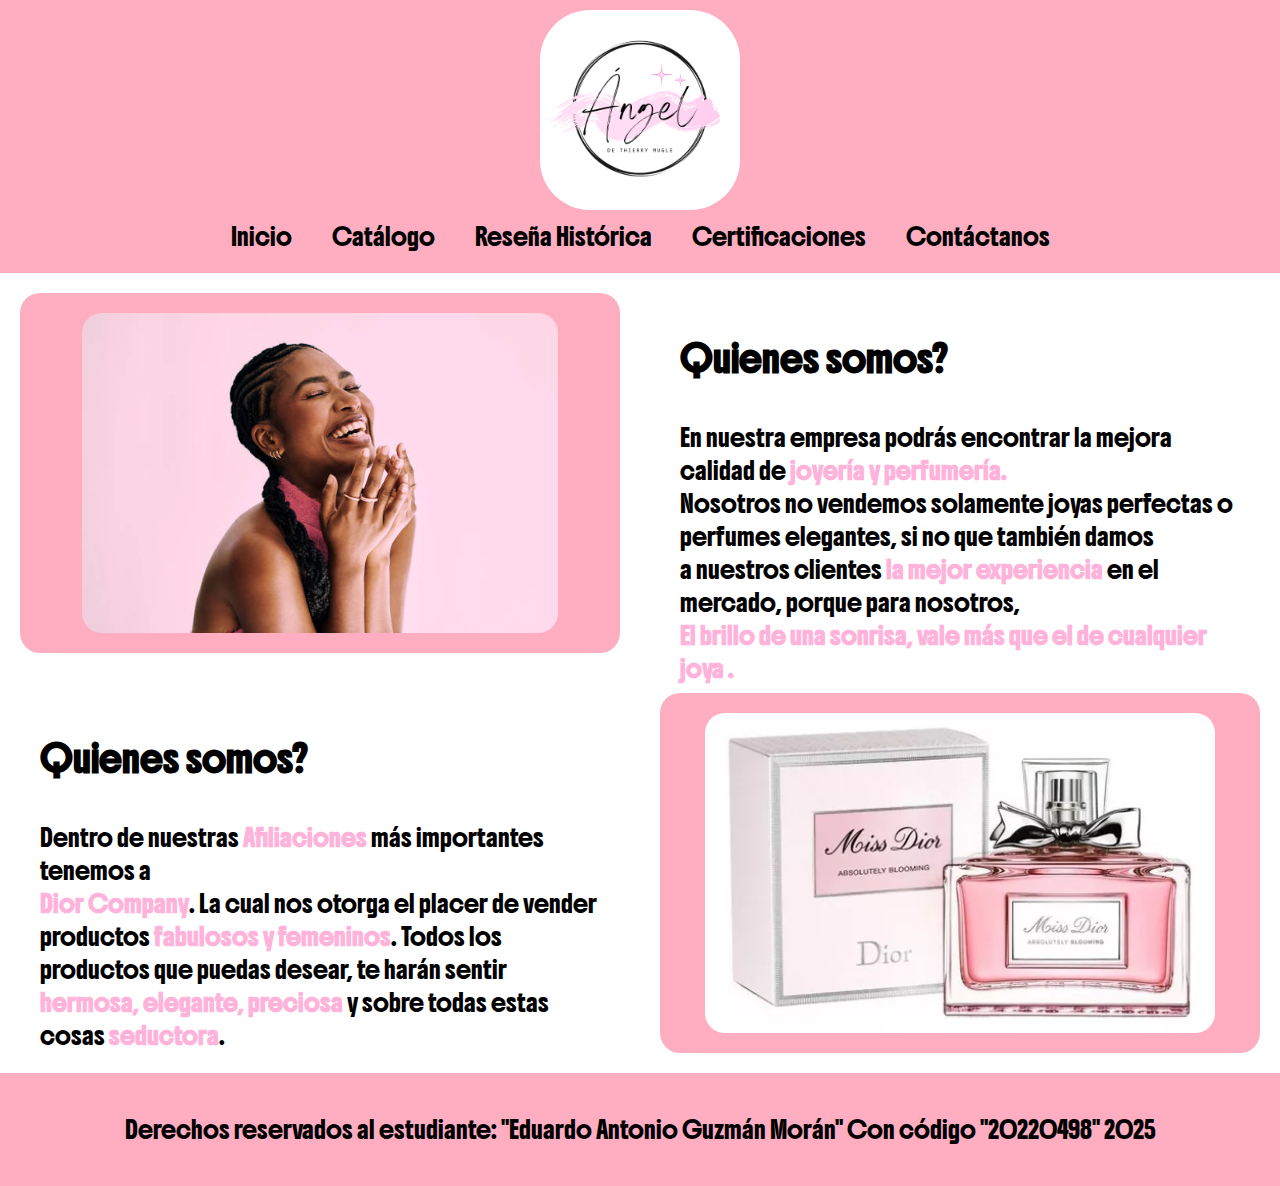
<file: Páginas/index.html>
<!DOCTYPE html>
<html lang="en">
<head>
    <meta charset="UTF-8">
    <meta name="viewport" content="width=device-width, initial-scale=1.0">
    <link rel="stylesheet" href="../Css/styles.css">
    <link rel="shortcut icon" href="../Imágenes/perfume.png" type="image/x-icon">
    <title>Ángel de Thierry Mugle</title>
</head>
<body>
    <header>
        <img src="../Imágenes/Logo Estudio de Diseño Circular Femenino Rosa y Negro.png" alt="Logo fructs parfum">
        <nav>
                <a href="index.html">Inicio</a>
                <a href="Catálogo.html">Catálogo</a>
                <a href="Reseña_Histórica.html">Reseña Histórica</a>
                <a href="#">Certificaciones</a>
                <a href="#">Contáctanos</a>
        </nav>
    </header>
    <main>
        <section class="Main" >
            <div class="Main_card">
                <img src="../Imágenes/chica negra con joyas sonriendo.png" alt="">
            </div>
            <div class="Main_text">
                <h2>Quienes somos?</h2>
                <p>En nuestra empresa podrás encontrar la mejora calidad de <strong>joyería y perfumería. </strong><br>
                Nosotros no vendemos solamente joyas perfectas o perfumes elegantes, si no que también damos <br>
                a nuestros clientes <strong>la mejor experiencia</strong> en el mercado, porque para nosotros, <br>
                <strong>El brillo de una sonrisa, vale más que el de cualquier joya .</strong> </p>
            </div>
        </section>
        <section class="Main">
            <div class="Main_text">
                <h2>Quienes somos?</h2>
                <p>Dentro de nuestras <strong>Afiliaciones</strong> más importantes tenemos a <br>
                <strong>Dior Company</strong>. La cual nos otorga el placer de vender productos <strong>
                fabulosos y femeninos</strong>. Todos los productos que puedas desear, te harán sentir <strong> hermosa, elegante, preciosa</strong>
                y sobre todas estas cosas <strong>seductora</strong>.
            </p>
            </div>
            <div class="Main_card">
                <img src="../Imágenes/Miss dior.png" alt="">
            </div>
        </section>
    </main>
    <footer>
        <p>
            Derechos reservados al estudiante: "Eduardo Antonio Guzmán Morán" Con código "20220498" 2025
        </p>
    </footer>
</body>
</html>
</file>
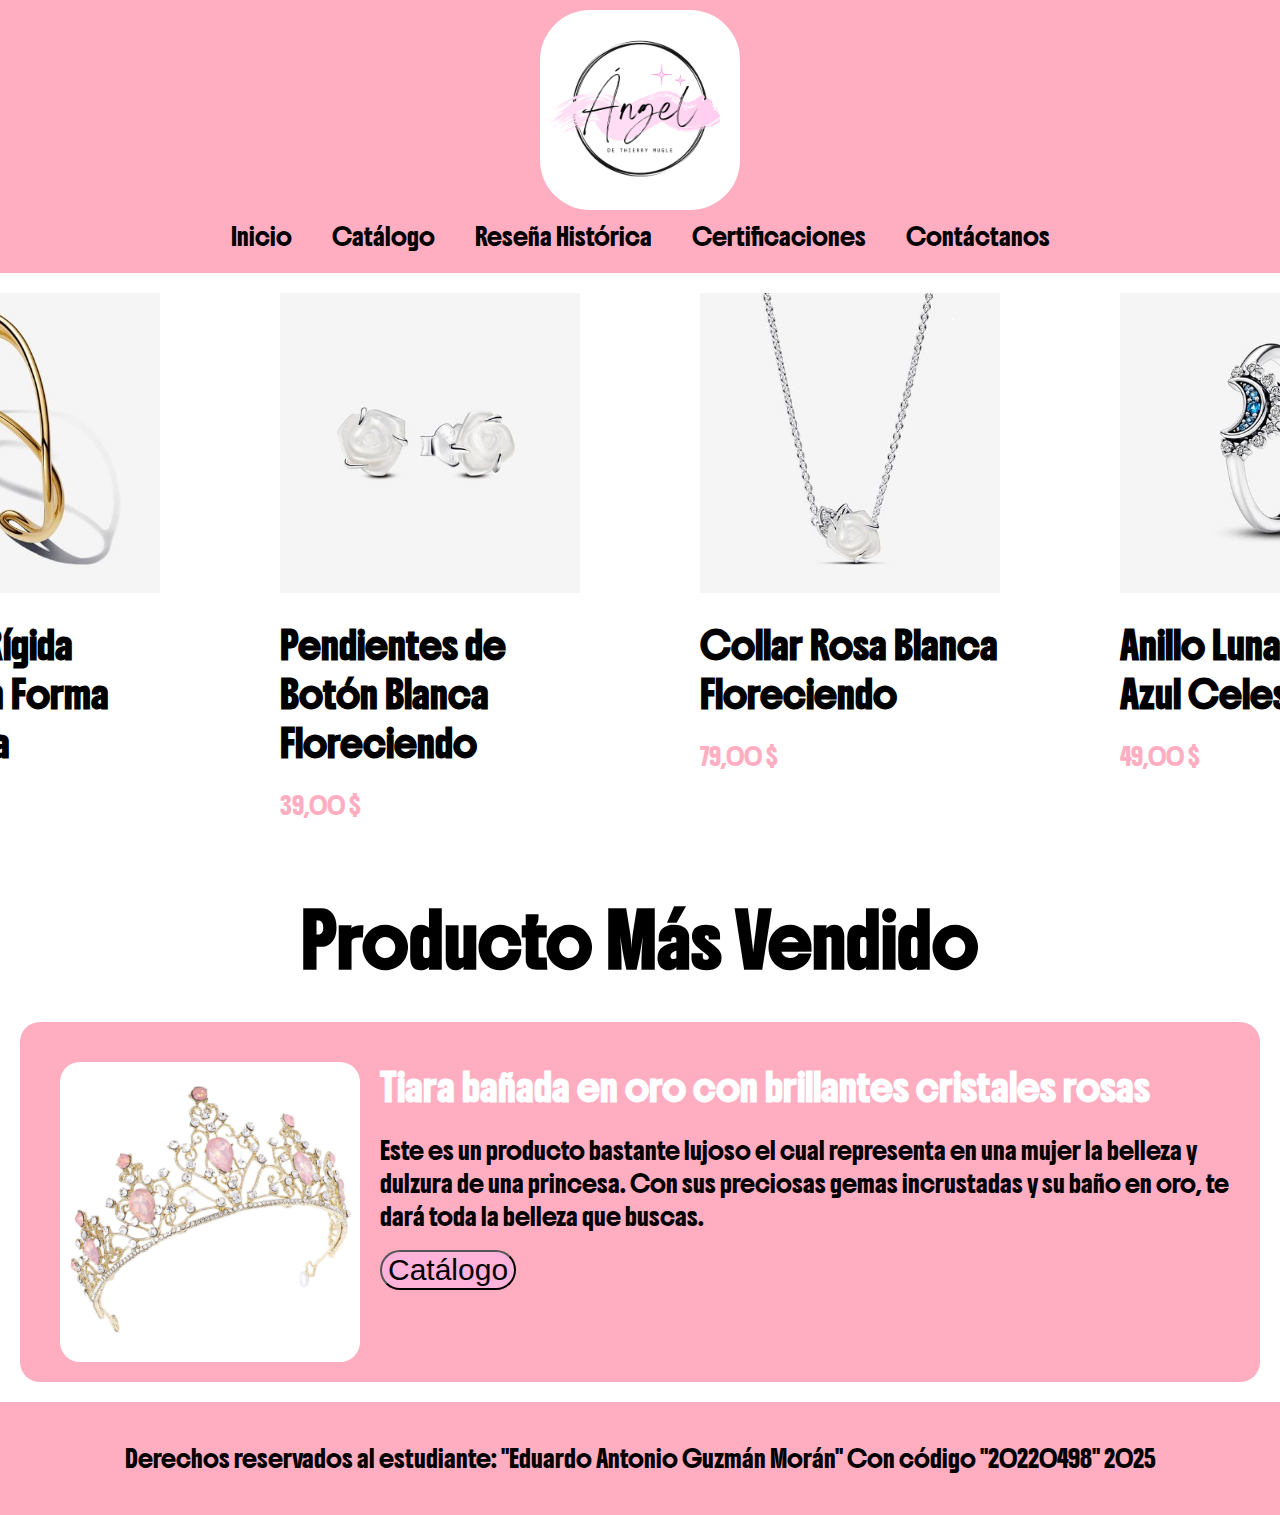
<file: Páginas/Catálogo.html>
<!DOCTYPE html>
<html lang="en">
<head>
    <meta charset="UTF-8">
    <meta name="viewport" content="width=device-width, initial-scale=1.0">
    <link rel="stylesheet" href="../Css/styles.css">
    <link rel="shortcut icon" href="../Imágenes/perfume.png" type="image/x-icon">
    <title>Ángel de Thierry Mugle</title>
</head>
<body>
    <header>
        <img src="../Imágenes/Logo Estudio de Diseño Circular Femenino Rosa y Negro.png" alt="Logo fructs parfum">
        <nav>
                <a href="index.html">Inicio</a>
                <a href="Catálogo.html">Catálogo</a>
                <a href="Reseña_Histórica.html">Reseña Histórica</a>
                <a href="#">Certificaciones</a>
                <a href="#">Contáctanos</a>
        </nav>
    </header>
    <main>
        <section class="card_container">
            <div class="card">
                <img src="../Imágenes/Pulsera Rígida Corazón Forma Orgánica.png" alt="">
                <h2>Pulsera Rígida Corazón Forma Orgánica</h2>
                <p>199,00 $</p>
            </div>
            <div class="card">
                <img src="../Imágenes/Pnedientes de rosa.png" alt="Pendientes">
                <h2>Pendientes de Botón Blanca Floreciendo</h2>
                <p>39,00 $</p>
            </div>
            <div class="card">
                <img src="../Imágenes/Collar de rosa.png" alt="Collar rosa blanca">
                <h2>Collar Rosa Blanca Floreciendo</h2>
                <p>79,00 $</p>
            </div>
            <div class="card">
                <img src="../Imágenes/Anillo de luna.png" alt="Anillo de luna">
                <h2>Anillo Luna Brilla Azul Celestial</h2>
                <p>49,00 $</p>
            </div>
        </section>
        <section class="Producto_top">
            <h1>Producto Más Vendido</h1>
            <div class="card_horizontal">
                <img src="../Imágenes/tiara.png" alt="Tiara cara">
                <div>
                    <h2>Tiara bañada en oro con brillantes cristales rosas</h2>
                    <p>
                        Este es un producto bastante lujoso el cual representa en una mujer la belleza y dulzura de una princesa. 
                        Con sus preciosas gemas incrustadas y su baño en oro, te dará toda la belleza que buscas.
                    </p>
                    <button>
                        Catálogo
                    </button>
                </div>
            </div>
        </section>
    </main>
    <footer>
        <p>
            Derechos reservados al estudiante: "Eduardo Antonio Guzmán Morán" Con código "20220498" 2025
        </p>
    </footer>
</body>
</html>
</file>
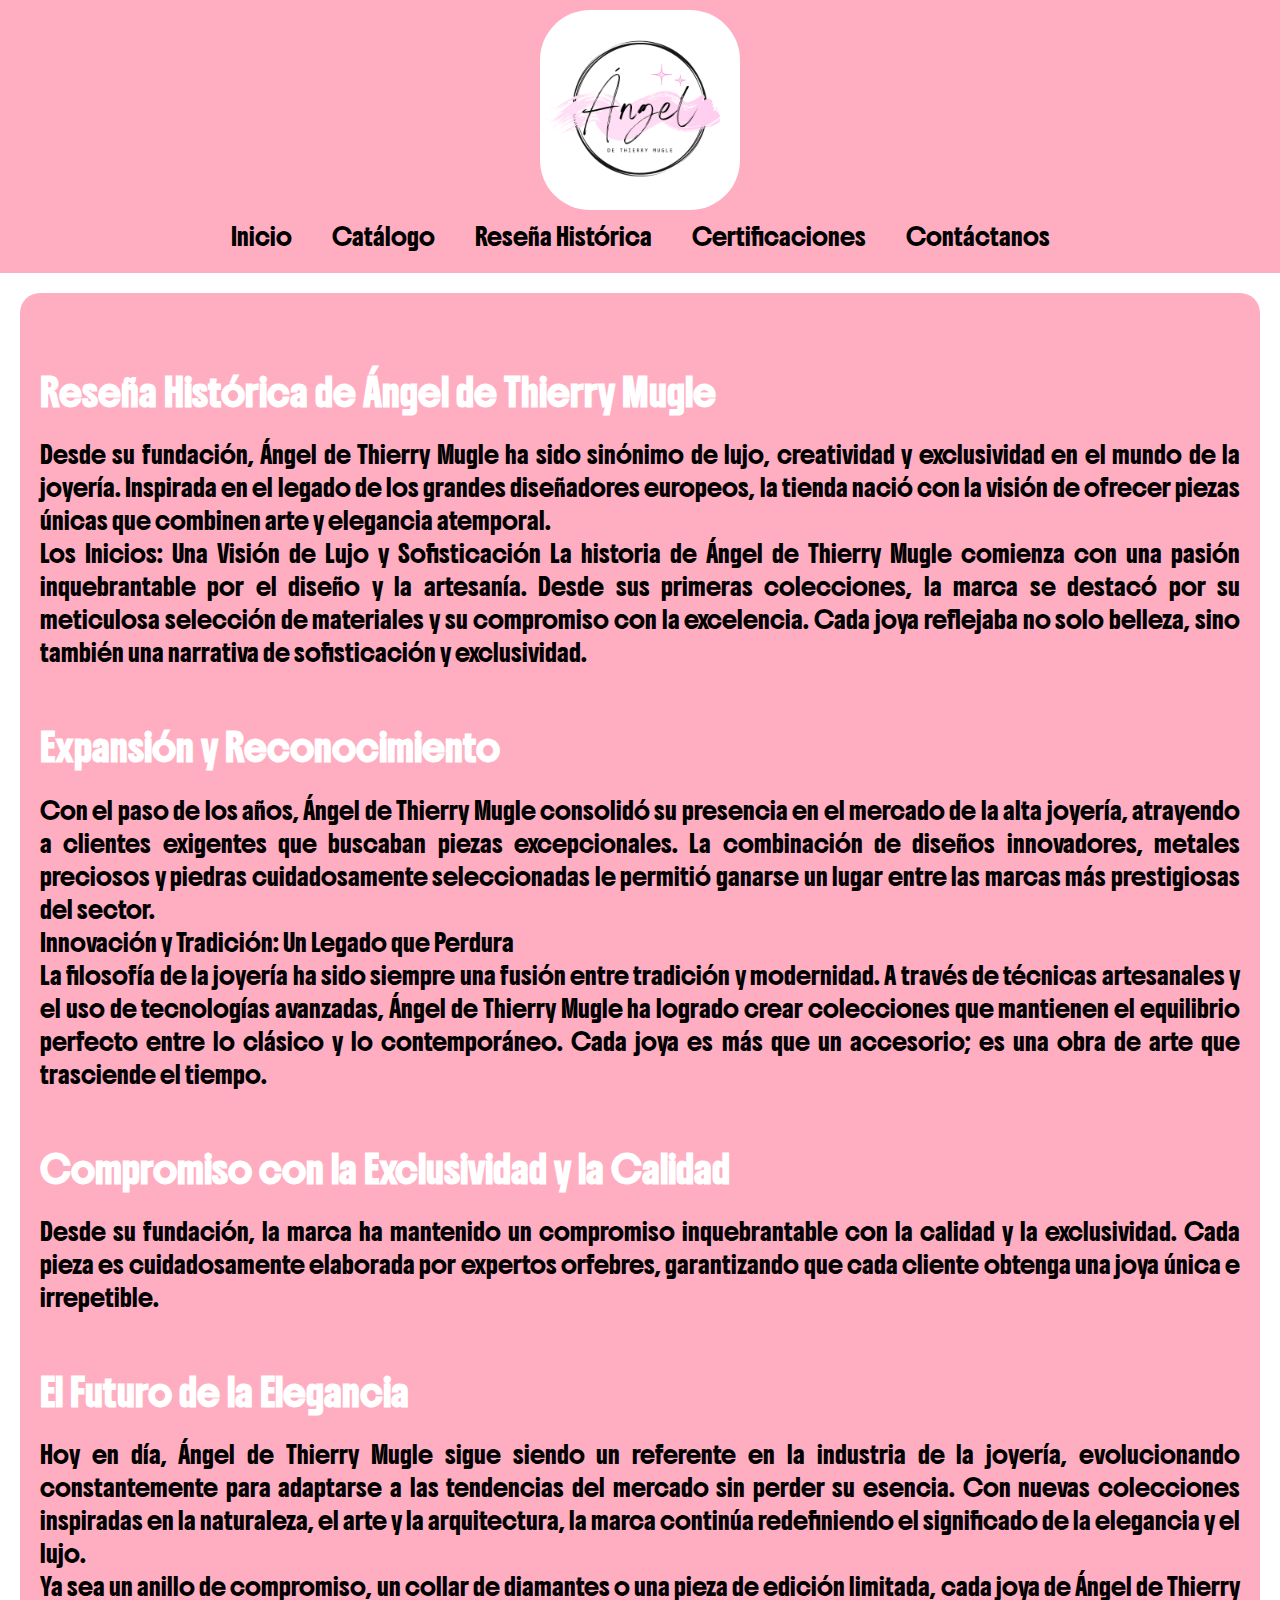
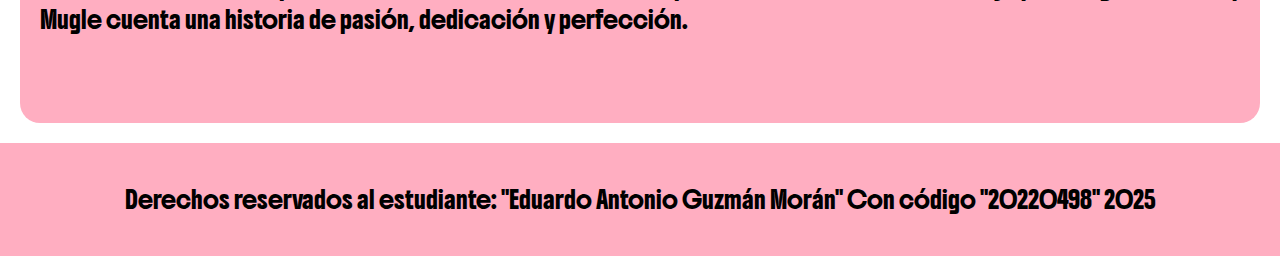
<file: Páginas/Reseña_Histórica.html>
<!DOCTYPE html>
<html lang="en">
<head>
    <meta charset="UTF-8">
    <meta name="viewport" content="width=device-width, initial-scale=1.0">
    <link rel="stylesheet" href="../Css/styles.css">
    <link rel="shortcut icon" href="../Imágenes/perfume.png" type="image/x-icon">
    <title>Ángel de Thierry Mugle</title>
</head>
<body>
    <header>
        <img src="../Imágenes/Logo Estudio de Diseño Circular Femenino Rosa y Negro.png" alt="Logo fructs parfum">
        <nav>
                <a href="index.html">Inicio</a>
                <a href="Catálogo.html">Catálogo</a>
                <a href="Reseña_Histórica.html">Reseña Histórica</a>
                <a href="#">Certificaciones</a>
                <a href="#">Contáctanos</a>
        </nav>
    </header>
    <main>
        <div class="card_horizontal history">
            <p>
                <h2>Reseña Histórica de Ángel de Thierry Mugle </h2>
                Desde su fundación, Ángel de Thierry Mugle ha sido sinónimo de lujo, creatividad y exclusividad en el mundo de la joyería. Inspirada en el legado de los grandes diseñadores europeos, la tienda nació con la visión de ofrecer piezas únicas que combinen arte y elegancia atemporal.
                <br>
                Los Inicios: Una Visión de Lujo y Sofisticación
                La historia de Ángel de Thierry Mugle comienza con una pasión inquebrantable por el diseño y la artesanía. Desde sus primeras colecciones, la marca se destacó por su meticulosa selección de materiales y su compromiso con la excelencia. Cada joya reflejaba no solo belleza, sino también una narrativa de sofisticación y exclusividad.
                <br>
                <br>
                <h2>Expansión y Reconocimiento </h2>
                Con el paso de los años, Ángel de Thierry Mugle consolidó su presencia en el mercado de la alta joyería, atrayendo a clientes exigentes que buscaban piezas excepcionales. La combinación de diseños innovadores, metales preciosos y piedras cuidadosamente seleccionadas le permitió ganarse un lugar entre las marcas más prestigiosas del sector.<br>
                Innovación y Tradición: Un Legado que Perdura
                <br>
                La filosofía de la joyería ha sido siempre una fusión entre tradición y modernidad. A través de técnicas artesanales y el uso de tecnologías avanzadas, Ángel de Thierry Mugle ha logrado crear colecciones que mantienen el equilibrio perfecto entre lo clásico y lo contemporáneo. Cada joya es más que un accesorio; es una obra de arte que trasciende el tiempo.
                <br>
                <br>
                <h2>Compromiso con la Exclusividad y la Calidad</h2>
                Desde su fundación, la marca ha mantenido un compromiso inquebrantable con la calidad y la exclusividad. Cada pieza es cuidadosamente elaborada por expertos orfebres, garantizando que cada cliente obtenga una joya única e irrepetible.
                <br>
                <br>
                <h2>El Futuro de la Elegancia </h2>
                Hoy en día, Ángel de Thierry Mugle sigue siendo un referente en la industria de la joyería, evolucionando constantemente para adaptarse a las tendencias del mercado sin perder su esencia. Con nuevas colecciones inspiradas en la naturaleza, el arte y la arquitectura, la marca continúa redefiniendo el significado de la elegancia y el lujo.
                <br>
                Ya sea un anillo de compromiso, un collar de diamantes o una pieza de edición limitada, cada joya de Ángel de Thierry Mugle cuenta una historia de pasión, dedicación y perfección.
            </p>
            <br> 
        </div>
    </main>
    <footer>
        <p>
            Derechos reservados al estudiante: "Eduardo Antonio Guzmán Morán" Con código "20220498" 2025
        </p>
    </footer>
</body>
</html>
</file>
<file: Css/styles.css>
@import url('https://fonts.googleapis.com/css2?family=Boldonse&display=swap');
body{
    background-color: rgb(255, 255, 255);
    margin: 0;
    padding: 0;
    font-family: "Boldonse", system-ui;
    font-size: 17px;
    font-style: normal;
    
}
header{
    background-color:#ffaec1;
    padding: 10px;
}
nav{
    margin: 10px;
    display: flex;
    justify-content: center;
}
nav a{
    text-decoration: none;
    margin-inline: 20px;
    color:black;
}
nav a:hover{
    transform: scale(1.1);
    transition: 0.4s;
}
header img{
    display: flex;
    width: 200px;
    border-radius: 50px;
    margin: auto
}
.card_container{
    display: flex;
    justify-content: center;
}
.card{
    margin: 20px 60px;
}
.card img{
    width: 300px;
}
.card p{
    color: #ffaec1;
}
.card_horizontal{
    display: flex;
    justify-content: center;
    background-color:#ffaec1;
    width: 1200px;
    height: 320px;
    border-radius: 20px;
    justify-self: center;
    margin: 20px;
    padding: 20px;
}
.Main{
    display: flex;
}
.Main_card{
    display: flex;
    justify-content: center;
    background-color:#ffaec1;
    width: 800px;
    height: 320px;
    border-radius: 20px;
    justify-self: start;
    margin: 20px;
    padding: 20px;
}
.Main_card:hover{
    transform: scale(1.05);
    transition: 1.1s;
}
.Main_card img{
    border-radius: 20px;
}
strong{
    color: #ffb2da;
    
}
.Main_text{
    display: flex;
    flex-direction: column;
    width: 800px;
    height: 320px;
    border-radius: 20px;
    justify-self: end;
    margin: 20px;
    padding: 20px;
}
.card_horizontal img{
    width: 300px;
    height: 300px;
    border-radius: 20px;
    margin: 20px;
}
.card_horizontal:hover{
    transform: scale(1.1);
    transition: 1.1s;
}
.history{
    display: grid;
    height: auto;
    text-align: justify;
}
.history h2{
    color: white;
}
.history:hover{
    transform: none;
}
.card img:hover{
    transform: scale(1.1);
}
.Producto_top h1{
    display: flex;
    justify-self: center;
    font-size: 50px;
}
.Producto_top h2{
    color: white;
}
h3{
    margin: 0;
}
button{
    background-color: #ffb2da;
    border-radius: 20px;
    font-size: 30px;
}

footer{
    background-color:#ffaec1;
    display: flex;
    padding: 40px;
}
footer p{
    margin: auto;
}
</file>
